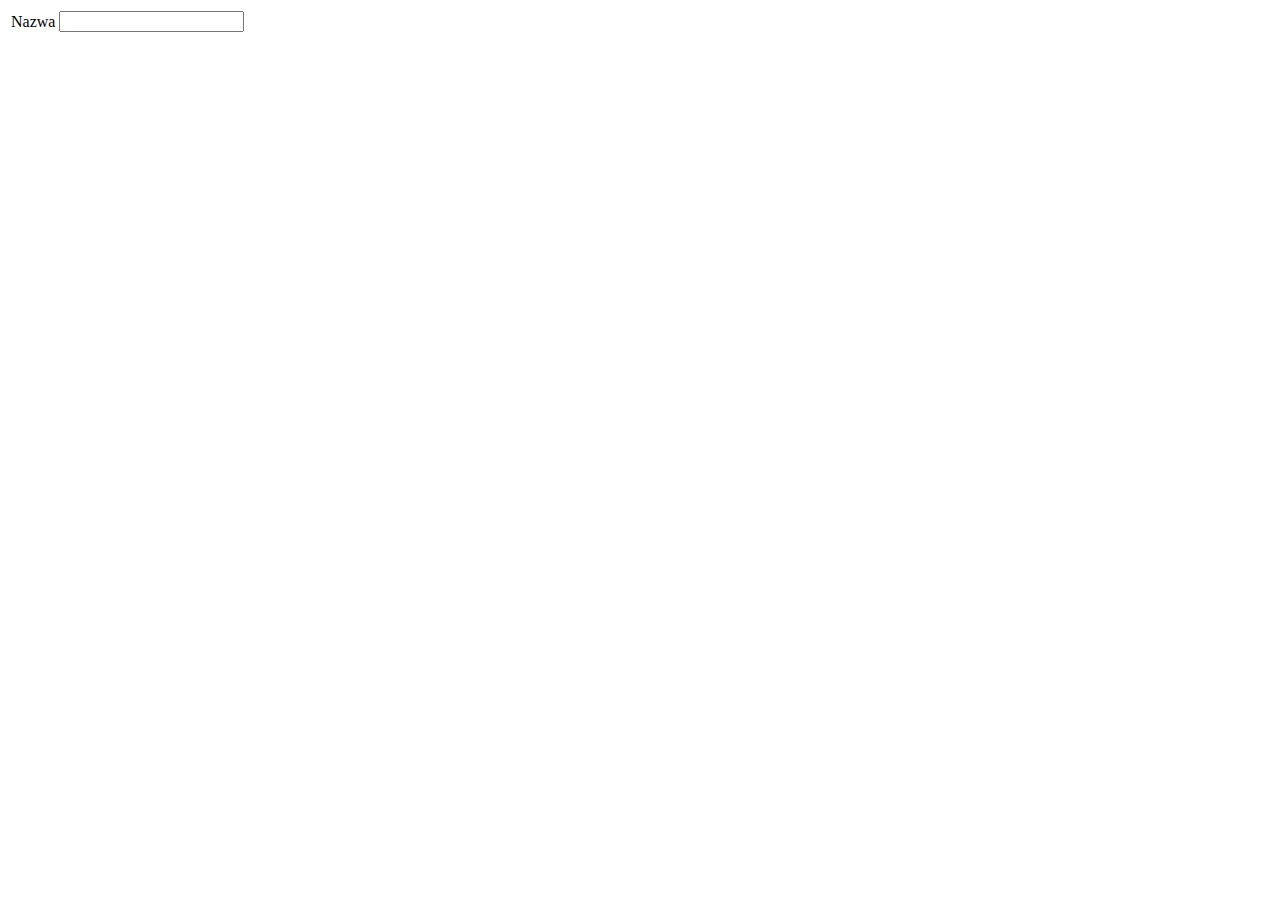
<file: flota/samochody/main.html>
<!DOCTYPE html>
<html lang="pl">
<head>
    <meta charset="UTF-8">
    <meta http-equiv="X-UA-Compatible" content="IE=edge">
    <meta name="viewport" content="width=device-width, initial-scale=1.0">
    <title>Document</title>
</head>
<body>
    <form id="samochodyForm">
        <input type="hidden" id="tryb" name="tryb" value="">
        <input type="hidden" id="samochodId" name="samochodId" value="">
        <table>
            <tr>
                <td>Nazwa</td>
                <td><input type="text" id="nazwa" name="nazwa" value=""></td>
            </tr>
        </table> 
    </form>
</body>
</html>
</file>
